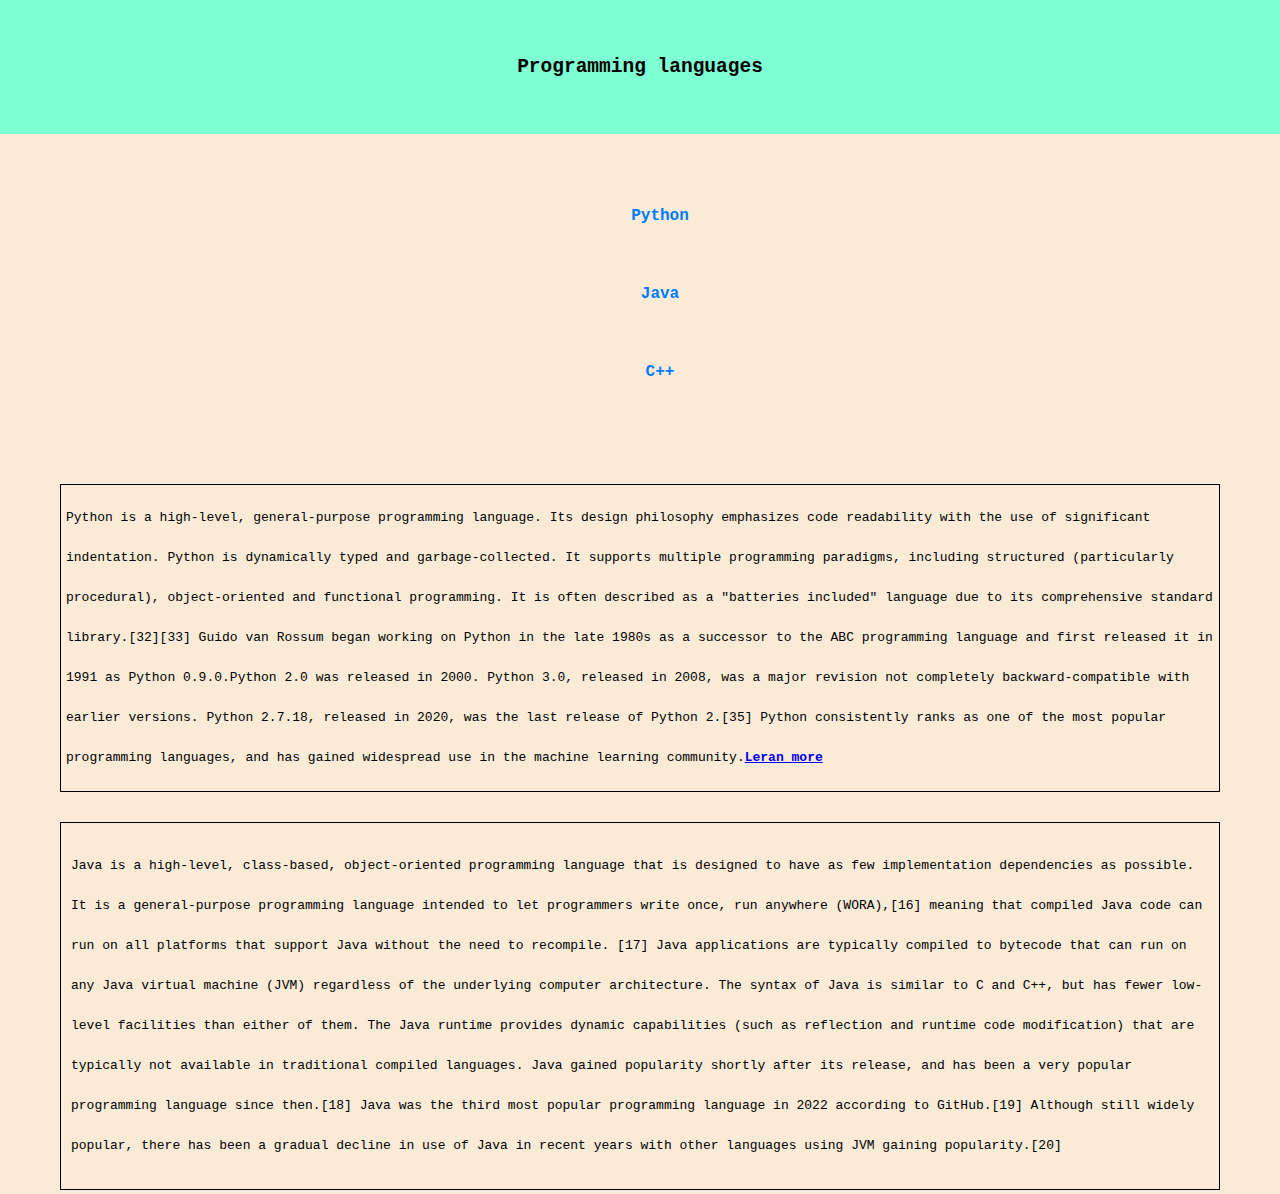
<file: main2.html>
<!DOCTYPE html>
<html lang="en">
<head>
    <meta charset="UTF-8">
    <meta name="viewport" content="width=, initial-scale=1.0">
    <link rel="stylesheet" href="./main.css">
    <title>Nothing</title>
</head>
    <body>
        
        <div class="welcome">
            <h2>Programming languages</h2>
        </div>

        <div class="lang">
            <ul class="programminglang">
                <li><a href="">Python</a></li>
                <li><a href="">Java</a></li>
                <li><a href="">C++</a></li>
            </ul>
        </div>

        <article>
            <section id="Python">
                <p>
                    Python is a high-level, general-purpose programming language. Its design philosophy emphasizes code readability with the use of significant indentation.
                    Python is dynamically typed and garbage-collected. It supports multiple programming paradigms, including structured (particularly procedural), object-oriented and functional programming. It is often described as a "batteries included" language due to its comprehensive standard library.[32][33]
                    Guido van Rossum began working on Python in the late 1980s as a successor to the ABC programming language and first released it in 1991 as Python 0.9.0.Python 2.0 was released in 2000. Python 3.0, released in 2008, was a major revision not completely backward-compatible with earlier versions. Python 2.7.18, released in 2020, was the last release of Python 2.[35]
                    Python consistently ranks as one of the most popular programming languages, and has gained widespread use in the machine learning community.<span class="learnmore"><a href="https://www.python.org/" target="_blank">Leran more</a></span>
                </p>
            </section>

            <section id="Java">
                <p>Java is a high-level, class-based, object-oriented programming language that is designed to have as few implementation dependencies as possible. It is a general-purpose programming language intended to let programmers write once, run anywhere (WORA),[16] meaning that compiled Java code can run on all platforms that support Java without the need to recompile.
                    [17] Java applications are typically compiled to bytecode that can run on any Java virtual machine (JVM) regardless of the underlying computer architecture. The syntax of Java is similar to C and C++, but has fewer low-level facilities than either of them. The Java runtime provides dynamic capabilities (such as reflection and runtime code modification) that are typically not available in traditional compiled languages.
                    Java gained popularity shortly after its release, and has been a very popular programming language since then.[18] Java was the third most popular programming language in 2022 according to GitHub.[19] Although still widely popular, there has been a gradual decline in use of Java in recent years with other languages using JVM gaining popularity.[20] </p>

            </section>
        </article>

    </body>
</html>
</file>
<file: main.css>
body {
    margin: 0 auto;
    font-family: monospace;
    background-color: antiquewhite;
}

.welcome {
    box-sizing: border-box;
    background-color: aquamarine;
    text-align: center;
    padding: 40px;
    width: 100%;
    margin: 0 auto;
    position: sticky;
    z-index: 2;
    top: 0px;

}

.lang { 
    text-align: center;
    overflow: hidden;
    list-style: none;
    padding-bottom: 60px;
    position: relative;

}


.programminglang li{
    list-style-type: none;
    font-size: large;
    text-decoration: none;
    padding-top: 60px;
}


.programminglang a {
    color: #007bff; 
    text-decoration: none; 
    transition: color 0.3s; 
    font-weight: bold; 
}

.programminglang a:hover {
    color: #0056b3; 
}


#Python {
    margin: 30px 60px;
    border: 1px solid;
    
}

#Python p {
    line-height: 40px;
    padding-left: 5px;
}

.learnmore {
    font-weight: bold;
}


#Java { 
    border: 1px solid;
    margin: 0 60px;
}

#Java p {
    line-height: 40px;
    padding: 10px 10px;
}
</file>
